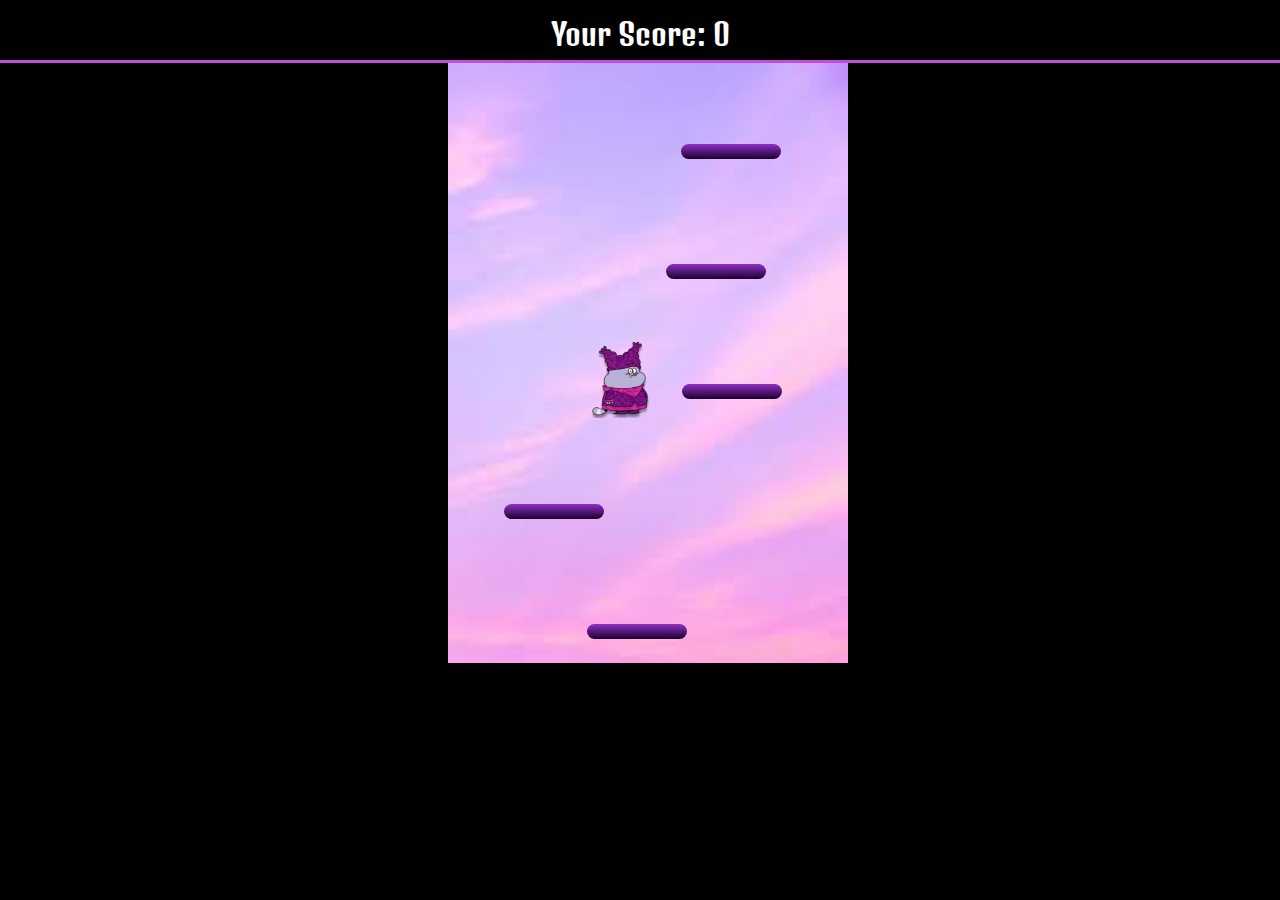
<file: gamepage.html>
<!DOCTYPE html>
<html lang="en">

<head>
    <meta charset="UTF-8">
    <meta name="viewport" content="width=device-width, initial-scale=1.0">
    <title>Bounce-Up</title>
    <link rel="stylesheet" href="style.css">
    <link rel="preconnect" href="https://fonts.googleapis.com">
<link rel="preconnect" href="https://fonts.gstatic.com" crossorigin>
<link href="https://fonts.googleapis.com/css2?family=Bangers&family=Denk+One&family=Russo+One&family=Slackey&display=swap" rel="stylesheet">
<link rel="shortcut icon" type="image" href="./bounce-up.png">
    </head>

<body>
    <div class="scoreboard">
        <div class="score">Your Score: 0</div>
        
        <div class="line"></div>
    </div>
    <div class="grid"></div>
    

    <script src="index.js"></script>
</body>

</html>
</file>
<file: style.css>
*{
    margin: 0;
    padding: 0;
}
body{
    /* background-image: url('purplebg.jpg'); */
    background-color:black;
    
    
}
.score{
    color:white;
    text-align: center;
    font-family: 'Denk One', sans-serif;
    font-size: 30px;
    height: 45px;
    background-color: black;
    padding-top: 15px;
    
}

.line{
    background-color: rgb(196, 75, 226);
    height: 3px;
}
.grid{
    width: 400px;
    height: 600px;
    
    background-image: url('purplesky.jpg');
    background-size: cover;
    position: absolute;
    margin-left:35vw ;
    /* z-index: 1; */
}
.player{
    width: 80px;
    height: 80px;
    background-image:url('cartoon.png');
    background-size: cover;
    /* background-color: black; */
    position: absolute;
    /* z-index: 2; */
    
}
.platform{
    width: 100px;
    height: 15px;
    background:linear-gradient(rgb(141, 48, 196),rgb(29, 1, 46));
    border-radius: 8px;

    position: absolute;
    /* z-index: -1; */
}
.congrats{
    font-size: 60px;
    color: rgb(255, 252, 60);
    display: inline;
    z-index:1;
    position: absolute;
    top:50px;
}
.rightarrow{
    width: 90px;
    position: absolute;
    bottom: 0px;
    right: 10px;
    opacity: 0.5;
}
.leftarrow{
    width: 90px;
    position: absolute;
    bottom: 0px;
    left: 10px;
    opacity: 0.5;
    transform: scale(-1,1);
}
.leftarrow:hover{
    opacity:0.8;
}
.leftarrow:hover::after{
    opacity: 0.5;
}
.rightarrow:hover{
    opacity:0.8;
}
button{
    cursor:pointer;
}
@media (max-width:415px){
    .grid{
        width: 100vw;
        height: 80vh;
        /* background-color:rgb(67, 172, 137); */
        background-size: cover;
        position: relative;
        margin-left: 0px;
    }


}
</file>
